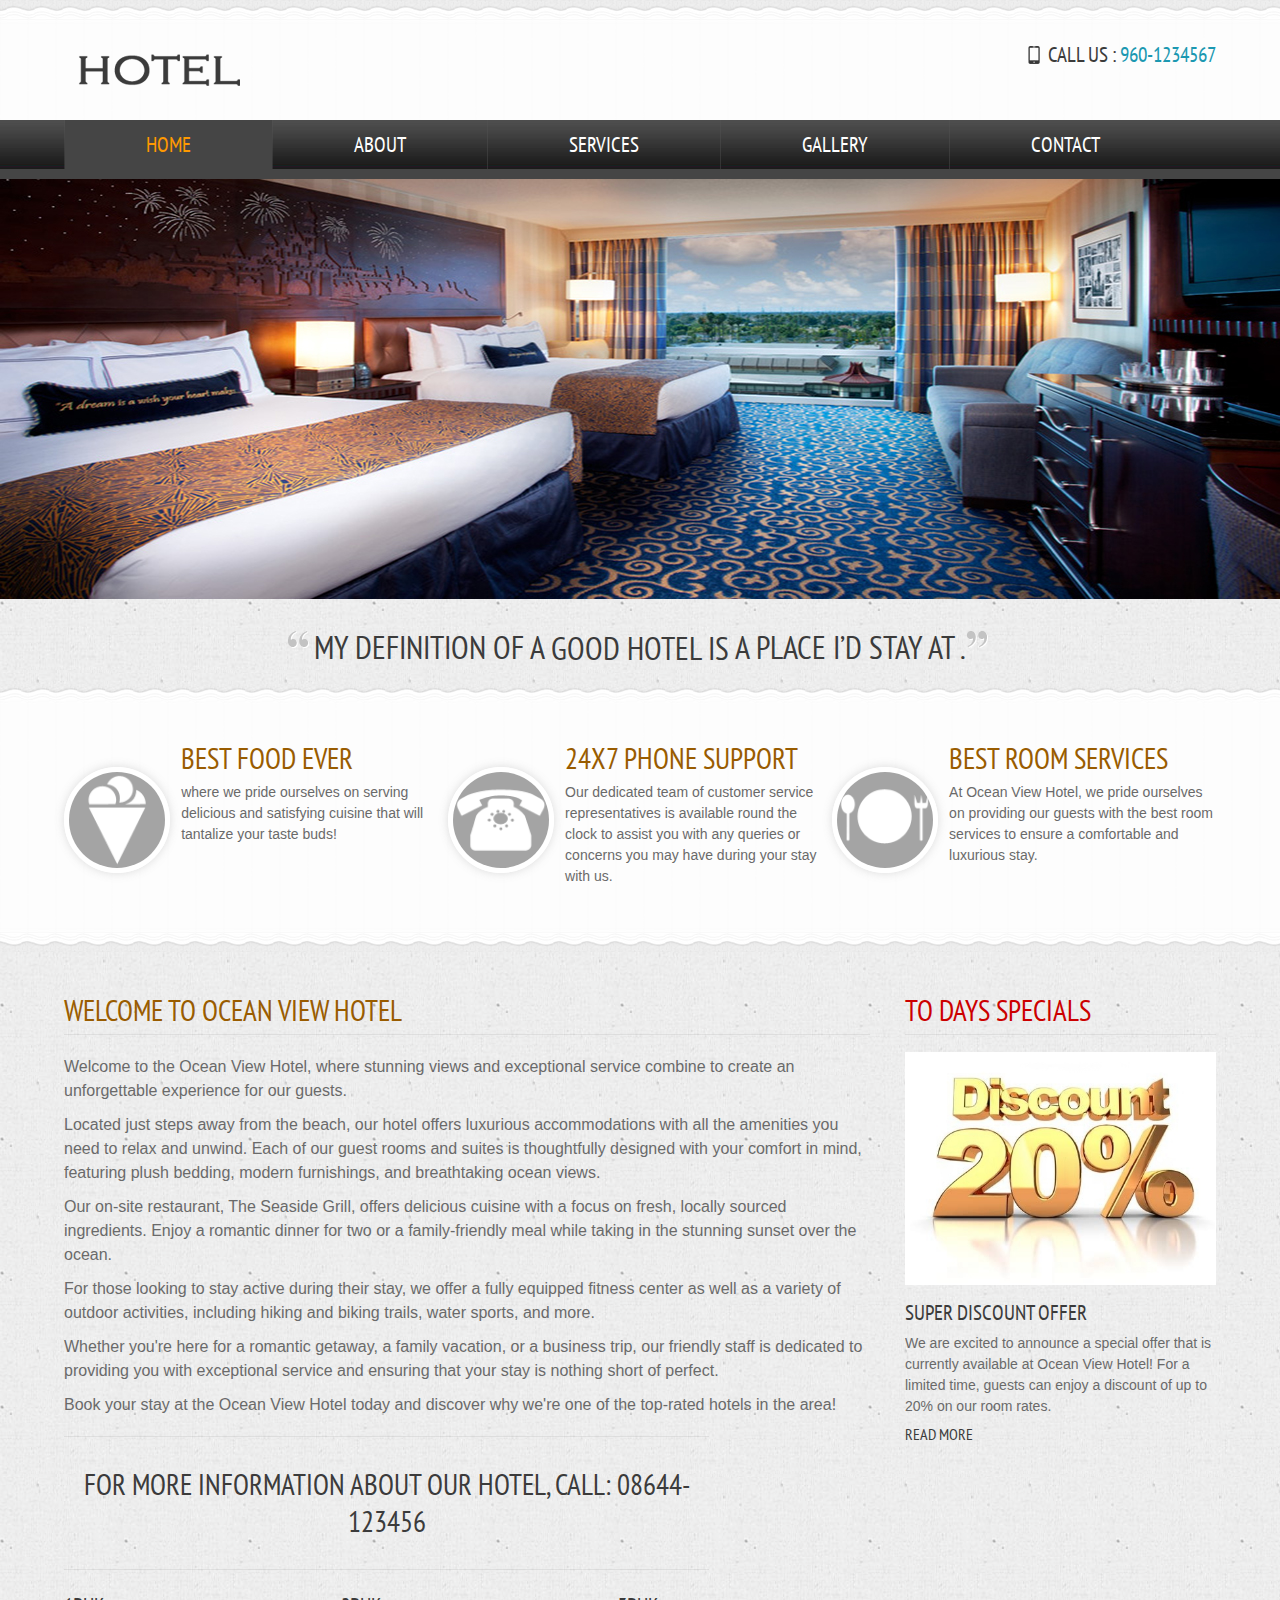
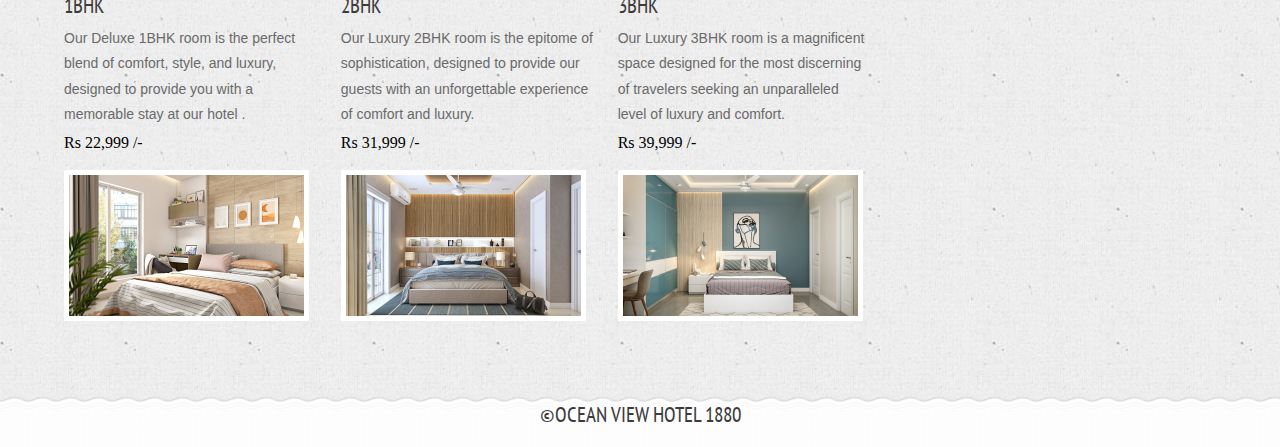
<file: index.html>
<!DOCTYPE HTML>
<html>
	<head>
		<title>Ocean View Hotel Website | Home</title>
		<link href="css/style.css" rel="stylesheet" type="text/css"  media="all" />
		<link href='http://fonts.googleapis.com/css?family=PT+Sans+Narrow' rel='stylesheet' type='text/css'>
		<link rel="stylesheet" href="css/responsiveslides.css">
		<script src="http://ajax.googleapis.com/ajax/libs/jquery/1.8.3/jquery.min.js"></script>
		<script src="js/responsiveslides.min.js"></script>
		  <script>
		    // You can also use "$(window).load(function() {"
			    $(function () {
			
			      // Slideshow 1
			      $("#slider1").responsiveSlides({
			        maxwidth: 1600,
			        speed: 600
			      });
			});
		  </script>
	</head>
	<body>
		<!---start-Wrap--->
			<!---start-header--->
			<div class="header">
				<div class="wrap">
					<div class="header-top">
						<div class="logo">
							<a href="index.html"><img src="images/logo2.png" title="logo" /></a>
						</div>
						<div class="contact-info">
							<p class="phone">Call us : <a href="#">960-1234567</a></p>
							
							
						</div>
						<div class="clear"> </div>
					</div>
				</div>
				<div class="header-top-nav">
					<div class="wrap">
						<ul>
							<li class="active"><a href="index.html">Home</a></li>
							<li><a href="about.html">About</a></li>
							<li><a href="services.html">Services</a></li>
							<li><a href="gallery.html">Gallery</a></li>
							<li><a href="contact.html">Contact</a></li>
							<div class="clear"> </div>
						</ul>
					</div>
				</div>
			</div>
			<!---End-header--->
			<div class="clear"> </div>
			<!--start-image-slider---->
					<div class="image-slider">
						<!-- Slideshow 1 -->
						    <ul class="rslides" id="slider1">
						      <li><img src="images/slider3.jpg" alt=""></li>
						      <li><img src="images/slider1.jpg" alt=""></li>
						      <li><img src="images/slider3.jpg" alt=""></li>
						    </ul>
						 <!-- Slideshow 2 -->
					</div>
					<!--End-image-slider---->
			<!---start-content----->
			<div class="content">
				<div class="quit">
					<p><span class="start">My definition of a  </span> good hotel is <span class="end">a place I’d stay at .</span></p>
				</div>
					<div class="content-grids">
						<div class="wrap">
						<div class="content-grid">
							<div class="content-grid-pic">
								<a href="#"><img src="images/icon1.png" title="image-name" /></a>
							</div>
							<div class="content-grid-info">
								<h3>Best food Ever</h3>
								<p>where we pride ourselves on serving delicious and satisfying cuisine that will tantalize your taste buds!</p>
							</div>
							<div class="clear"> </div>
						</div>
						<div class="content-grid">
							<div class="content-grid-pic">
								<a href="#"><img src="images/icon2.png" title="image-name" /></a>
							</div>
							<div class="content-grid-info">
								<h3>24x7 phone support</h3>
								<p>Our dedicated team of customer service representatives is available round the clock to assist you with any queries or concerns you may have during your stay with us.</p>
								
							</div>
							<div class="clear"> </div>
						</div>
						<div class="content-grid">
							<div class="content-grid-pic">
								<a href="#"><img src="images/iocn3.png" title="image-name" /></a>
							</div>
							<div class="content-grid-info">
								<h3>Best Room Services</h3>
								<p>At Ocean View Hotel, we pride ourselves on providing our guests with the best room services to ensure a comfortable and luxurious stay.</p>
								
							</div>
							<div class="clear"> </div>
						</div>
						
						<div class="clear"> </div>
					</div>
				</div>
				<div class="clear"> </div>
				<div class="content-box">
					<div class="wrap">
					<div class="content-box-left">
						<div class="content-box-left-topgrid">
							<h3>Welcome to Ocean View Hotel</h3>
							<p style="font-size:16px; ">Welcome to the <strong>Ocean View Hotel</strong>, where stunning views and exceptional service combine to create an unforgettable experience for our guests.</p>

							<p style="font-size:16px; "> Located just steps away from the beach, our hotel offers luxurious accommodations with all the amenities you need to relax and unwind. Each of our guest rooms and suites is thoughtfully designed with your comfort in mind, featuring plush bedding, modern furnishings, and breathtaking ocean views.</p>
							<p style="font-size:16px; ">Our on-site restaurant, The Seaside Grill, offers delicious cuisine with a focus on fresh, locally sourced ingredients. Enjoy a romantic dinner for two or a family-friendly meal while taking in the stunning sunset over the ocean.</p>
							<p style="font-size:16px; ">For those looking to stay active during their stay, we offer a fully equipped fitness center as well as a variety of outdoor activities, including hiking and biking trails, water sports, and more.</p>
							<p style="font-size:16px; ">Whether you're here for a romantic getaway, a family vacation, or a business trip, our friendly staff is dedicated to providing you with exceptional service and ensuring that your stay is nothing short of perfect.</p>
							<p style="font-size:16px; ">Book your stay at the Ocean View Hotel today and discover why we're one of the top-rated hotels in the area!</p>
							<span>For more information about our Hotel, Call: 08644-123456</span>
						</div>
						<div class="content-box-left-bootomgrids">
							<div class="content-box-left-bootomgrid">
								<h3>1BHK</h3>
								<p> Our Deluxe 1BHK room is the perfect blend of comfort, style, and luxury, designed to provide you with a memorable stay at our hotel .</p>
								<h5>Rs 22,999 /-</h5>
								<br>
								<a href="#"><img src="pic/1bhk (1).jpg" title="image-name" /></a>
							</div>
							<div class="content-box-left-bootomgrid">
								<h3>2BHK</h3>
								<p>Our Luxury 2BHK room is the epitome of sophistication, designed to provide our guests with an unforgettable experience of comfort and luxury.</p>
								<h5>Rs 31,999 /-</h5>
								<br><a href="#"><img src="pic/2bhk.jpg" title="image-name" /></a>
							</div>
							<div class="content-box-left-bootomgrid lastgrid">
								<h3>3BHK</h3>
								<p>Our Luxury 3BHK room is a magnificent space designed for the most discerning of travelers seeking an unparalleled level of luxury and comfort. </p>
								<h5>Rs 39,999 /-</h5>
								<br><a href="#"><img src="pic/3-bhk.jpg" title="image-name" /></a>
							</div>
							<div class="clear"> </div>
						</div>
						<div class="clear"> </div>
					</div>
					<div class="content-box-right">
						<div class="content-box-right-topgrid">
							<h3>To days Specials</h3>
							<a href="#"><img src="pic/discount.jpeg" title="imnage-name" /></a>
							<h4>Super Discount Offer</h4>
							<p>We are excited to announce a special offer that is currently available at Ocean View Hotel! For a limited time, guests can enjoy a discount of up to 20% on our room rates.</p>
							<a href="#">Read More</a>
						</div>
						<div class="content-box-right-bottomgrid">
							
						</div>
					</div>
					<div class="clear"> </div>
				</div>
				<div class="clear"> </div>
				<div class="boxs">
					
					<div class="wrap">
				<div class="box">
					
				
				<div class="clear"> </div>
				
			</div>
			<div class="copy-tight">
				<p>&copyOcean View Hotel 1880</p>
			</div>
			<!---start-box---->
		</div>
		<!---start-copy-Right----->
		
		<!---End-copy-Right----->
			
		<!---End-Wrap--->

		
	</body>
</html>
</file>
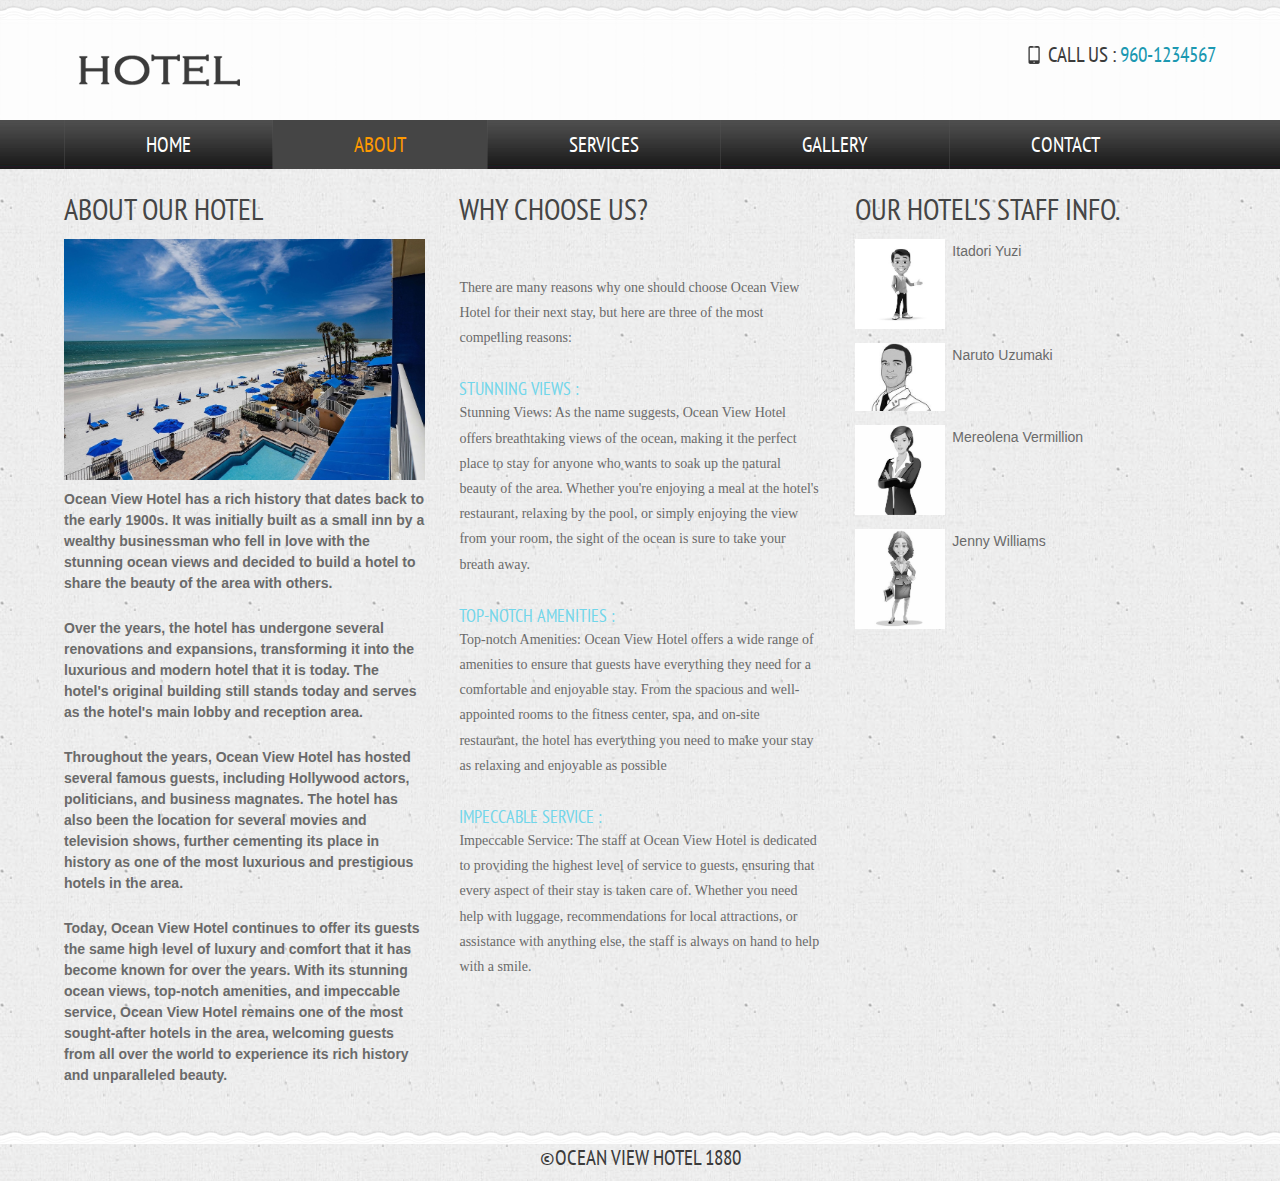
<file: about.html>
<!DOCTYPE HTML>
<html>
	<head>
		<title> Hotel Website | About</title>
		<link href="css/style.css" rel="stylesheet" type="text/css"  media="all" />
		<link href='http://fonts.googleapis.com/css?family=PT+Sans+Narrow' rel='stylesheet' type='text/css'>
		
	</head>
	<body>
		<!---start-Wrap--->
			<!---start-header--->
			<div class="header">
				<div class="wrap">
					<div class="header-top">
						<div class="logo">
							<a href="index.html"><img src="images/logo2.png" title="logo" /></a>
						</div>
						<div class="contact-info">
							<p class="phone">Call us : <a href="#">960-1234567</a></p>
							
						</div>
						<div class="clear"> </div>
					</div>
				</div>
				<div class="header-top-nav">
					<div class="wrap">
						<ul>
							<li><a href="index.html">Home</a></li>
							<li class="active"><a href="about.html">About</a></li>
							<li><a href="services.html">Services</a></li>
							<li><a href="gallery.html">Gallery</a></li>
							<li><a href="contact.html">Contact</a></li>
							<div class="clear"> </div>
						</ul>
					</div>
				</div>
			</div>
			<!---End-header--->
			<div class="clear"> </div>
			<!---start-content----->
			<div class="content">
				<div class="wrap">
				<!---start-about---->
				<div class="about">
				<div class="about-grids">
					<div class="about-grid">
						<h3>About Our Hotel</h3>
						<a href="#"><img src="pic/hotel.jpg" title="about"></a>
						<span>Ocean View Hotel has a rich history that dates back to the early 1900s. It was initially built as a small inn by a wealthy businessman who fell in love with the stunning ocean views and decided to build a hotel to share the beauty of the area with others.</span>
						<br><span>Over the years, the hotel has undergone several renovations and expansions, transforming it into the luxurious and modern hotel that it is today. The hotel's original building still stands today and serves as the hotel's main lobby and reception area.</span>
						<br>
						<span>Throughout the years, Ocean View Hotel has hosted several famous guests, including Hollywood actors, politicians, and business magnates. The hotel has also been the location for several movies and television shows, further cementing its place in history as one of the most luxurious and prestigious hotels in the area.</span>
						<br>
						<span>Today, Ocean View Hotel continues to offer its guests the same high level of luxury and comfort that it has become known for over the years. With its stunning ocean views, top-notch amenities, and impeccable service, Ocean View Hotel remains one of the most sought-after hotels in the area, welcoming guests from all over the world to experience its rich history and unparalleled beauty.</span>
						
					</div>
					<div class="about-grid center-grid1">
						<h3>WHY CHOOSE US?</h3>
						<br><br>
						<p style="font-family:verdana">There are many reasons why one should choose Ocean View Hotel for their next stay, but here are three of the most compelling reasons:</p>
						<br><label><b>Stunning Views :</b> </label>

						<p style=font-family:fantasyi>Stunning Views: As the name suggests, Ocean View Hotel offers breathtaking views of the ocean, making it the perfect place to stay for anyone who wants to soak up the natural beauty of the area. Whether you're enjoying a meal at the hotel's restaurant, relaxing by the pool, or simply enjoying the view from your room, the sight of the ocean is sure to take your breath away.</p>
							<br>
						<label>Top-notch Amenities :</label>
						<p style=font-family:fantasyi>Top-notch Amenities: Ocean View Hotel offers a wide range of amenities to ensure that guests have everything they need for a comfortable and enjoyable stay. From the spacious and well-appointed rooms to the fitness center, spa, and on-site restaurant, the hotel has everything you need to make your stay as relaxing and enjoyable as possible</p>
						<br>
						<label>Impeccable Service :</label>
						<p style=font-family:fantasyi> Impeccable Service: The staff at Ocean View Hotel is dedicated to providing the highest level of service to guests, ensuring that every aspect of their stay is taken care of. Whether you need help with luggage, recommendations for local attractions, or assistance with anything else, the staff is always on hand to help with a smile.</p>
					
					</div>
					<div class="about-grid last-grid">
						<h3>Our Hotel's Staff Info.</h3>
						<div class="about-team">
							<div class="client">
								<div class="about-team-left">
									<a href="#"><img src="pic/profile2.jpg" title="client-name"></a>
								</div>
								<div class="about-team-right">
									<p>Itadori Yuzi</p>
								</div>
								<div class="clear"> </div>
							</div>
							<div class="client">
								<div class="about-team-left">
									<a href="#"><img src="pic/profile1.jpg" title="client-name"></a>
								</div>
								<div class="about-team-right">
									<p>Naruto Uzumaki</p>
								</div>
								<div class="clear"> </div>
							</div>
							<div class="client">
								<div class="about-team-left">
									<a href="#"><img src="pic/f_profile.jpeg" title="client-name"></a>
								</div>
								<div class="about-team-right">
									<p>Mereolena Vermillion</p>
								</div>
								<div class="clear"> </div>
							</div>
							<div class="client">
								<div class="about-team-left">
									<a href="#"><img src="pic/f_profile2.jpeg" title="client-name"></a>
								</div>
								<div class="about-team-right">
									<p>Jenny Williams</p>
								</div>
								<div class="clear"> </div>
							</div>
						</div>
					</div>
					<div class="clear"> </div>
				</div>
			</div>
			</div>
				<!---End-about---->
				<div class="clear"> </div>
				<div class="boxs">
				<div class="wrap">
				<div class="box">
			
				</div>
				<div class="box center-box">
					
				</div>
				<div class="box">
					
				</div>
				<div class="clear"> </div>
			</div>
			<!---start-box---->
		</div>
		<!---start-copy-Right----->
		<div class="copy-tight">
			<p>&copyOcean View Hotel 1880</p>
		</div>
		<!---End-copy-Right----->
			</div>
			<!---End-content----->
		</div>
		<!---End-Wrap--->
	</body>
</html>
</file>
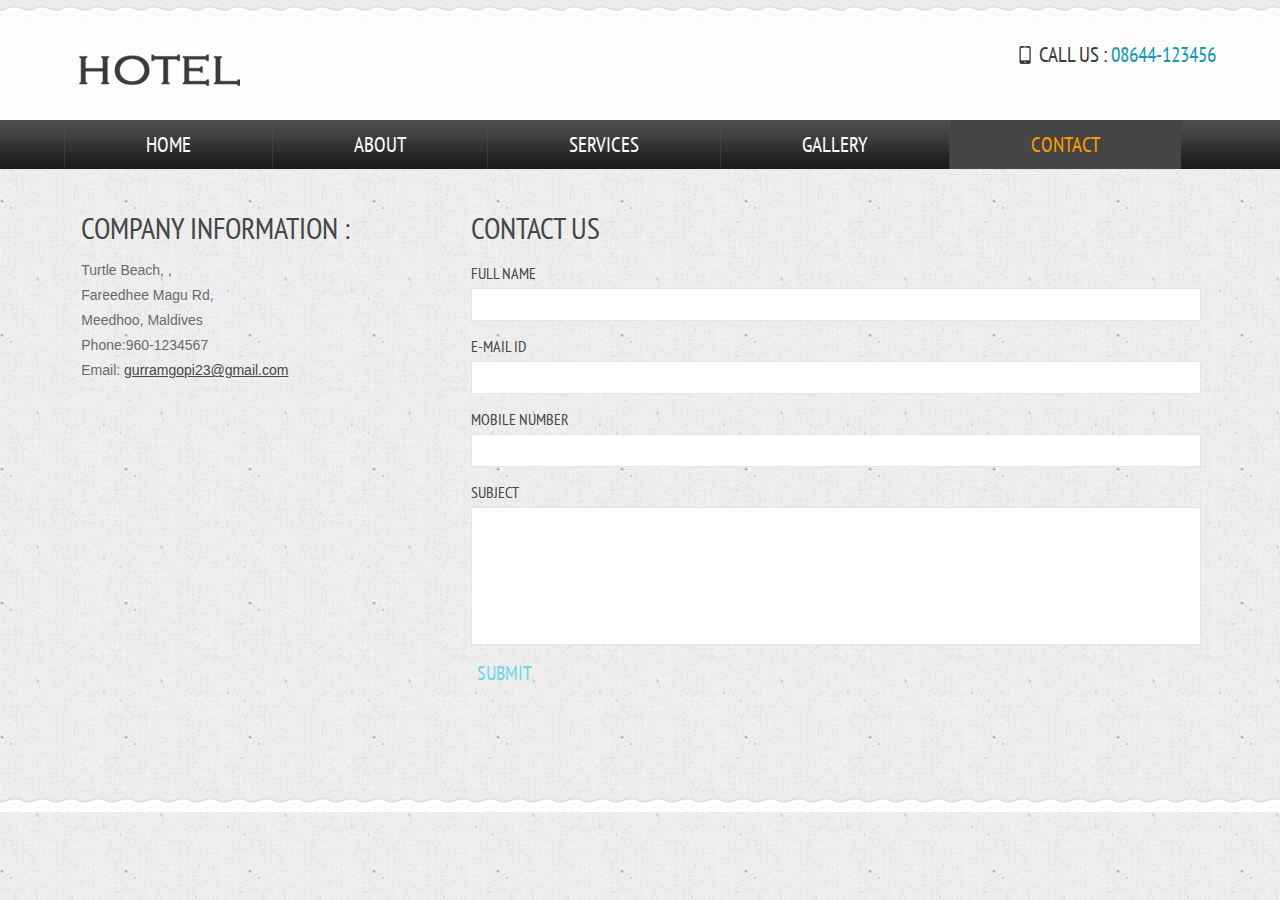
<file: contact.html>
<!DOCTYPE HTML>
<html>
	<head>
		<title>Hotel Website | Gallery </title>
		<link href="css/style.css" rel="stylesheet" type="text/css"  media="all" />
		<link href='http://fonts.googleapis.com/css?family=PT+Sans+Narrow' rel='stylesheet' type='text/css'>
	</head>
	<body>
		<!---start-Wrap--->
			<!---start-header--->
			<div class="header">
				<div class="wrap">
					<div class="header-top">
						<div class="logo">
							<a href="index.html"><img src="images/logo2.png" title="logo" /></a>
						</div>
						<div class="contact-info">
							<p class="phone">Call us : <a href="#">08644-123456</a></p>
							
						</div>
						<div class="clear"> </div>
					</div>
				</div>
				<div class="header-top-nav">
					<div class="wrap">
						<ul>
							<li><a href="index.html">Home</a></li>
							<li><a href="about.html">About</a></li>
							<li><a href="services.html">Services</a></li>
							<li><a href="gallery.html">Gallery</a></li>
							<li class="active"><a href="contact.html">Contact</a></li>
							<div class="clear"> </div>
						</ul>
					</div>
				</div>
			</div>
			<!---End-header--->
			<div class="clear"> </div>
			<!---start-content----->
			<div class="content">
				<div class="wrap">
					<!-------start-contatct------>
					<div class="contact">
				<div class="section group">				
				<div class="col span_1_of_3">
					<div class="contact_info">
			    	 	
      				</div>
      			<div class="company_address">
				     	<h3>Company Information :</h3>
						    	<p>Turtle Beach, ,</p>
						   		<p>Fareedhee Magu Rd,</p>
						   		<p> Meedhoo, Maldives</p>
				   		<p>Phone:960-1234567</p>
				   		
				 	 	<p>Email: <span><b>gurramgopi23@gmail.com</b></span></p>
				   		
						
				   </div>
				</div>				
				<div class="col span_2_of_3">
				  <div class="contact-form">
				  	<h3>Contact Us</h3>
					    <form name="submit-to-google-sheet" method="post" action="contact-post.html">
					    	<div>
						    	<span><label>FULL NAME</label></span>
						    	<span><input name="userName" type="text" class="textbox"></span>
						    </div>
						    <div>
						    	<span><label>E-MAIL ID</label></span>
						    	<span><input name="userEmail" type="text" class="textbox"></span>
						    </div>
						    <div>
						     	<span><label>MOBILE NUMBER</label></span>
						    	<span><input name="userPhone" type="text" class="textbox"></span>
						    </div>
						    <div>
						    	<span><label>SUBJECT</label></span>
						    	<span><textarea name="userMsg"> </textarea></span>
						    </div>
						   <div>
						   		<span><input type="submit" value="Submit"></span>
						  </div>
					    </form>

				    </div>
  				</div>				
			  </div>
			</div>
					<!-------start-contatct------>
				</div>
				<div class="clear"> </div>
				<div class="boxs">
				<div class="wrap">
				<div class="box">
				
				</div>
				
				<div class="box">
					 
				</div>
				<div class="clear"> </div>
			</div>
			
		</div>

		
		
			</div>
			
		</div>
		<script>
			const scriptURL = 'https://script.google.com/macros/s/AKfycbx4NAEbXYw5NsxmpmRx5pQkSZ6Tz01FHF3ET0UsdzzpS9-Pt4juYp0f3ref7VpVI87gsg/exec'
			const form = document.forms['submit-to-google-sheet']
		  
			form.addEventListener('submit', e => {
			  e.preventDefault()
			  fetch(scriptURL, { method: 'POST', body: new FormData(form)})
				.then(response => console.log('Success!', response))
				.catch(error => console.error('Error!', error.message))
			})
		  </script>
	</body>
</html>
</file>
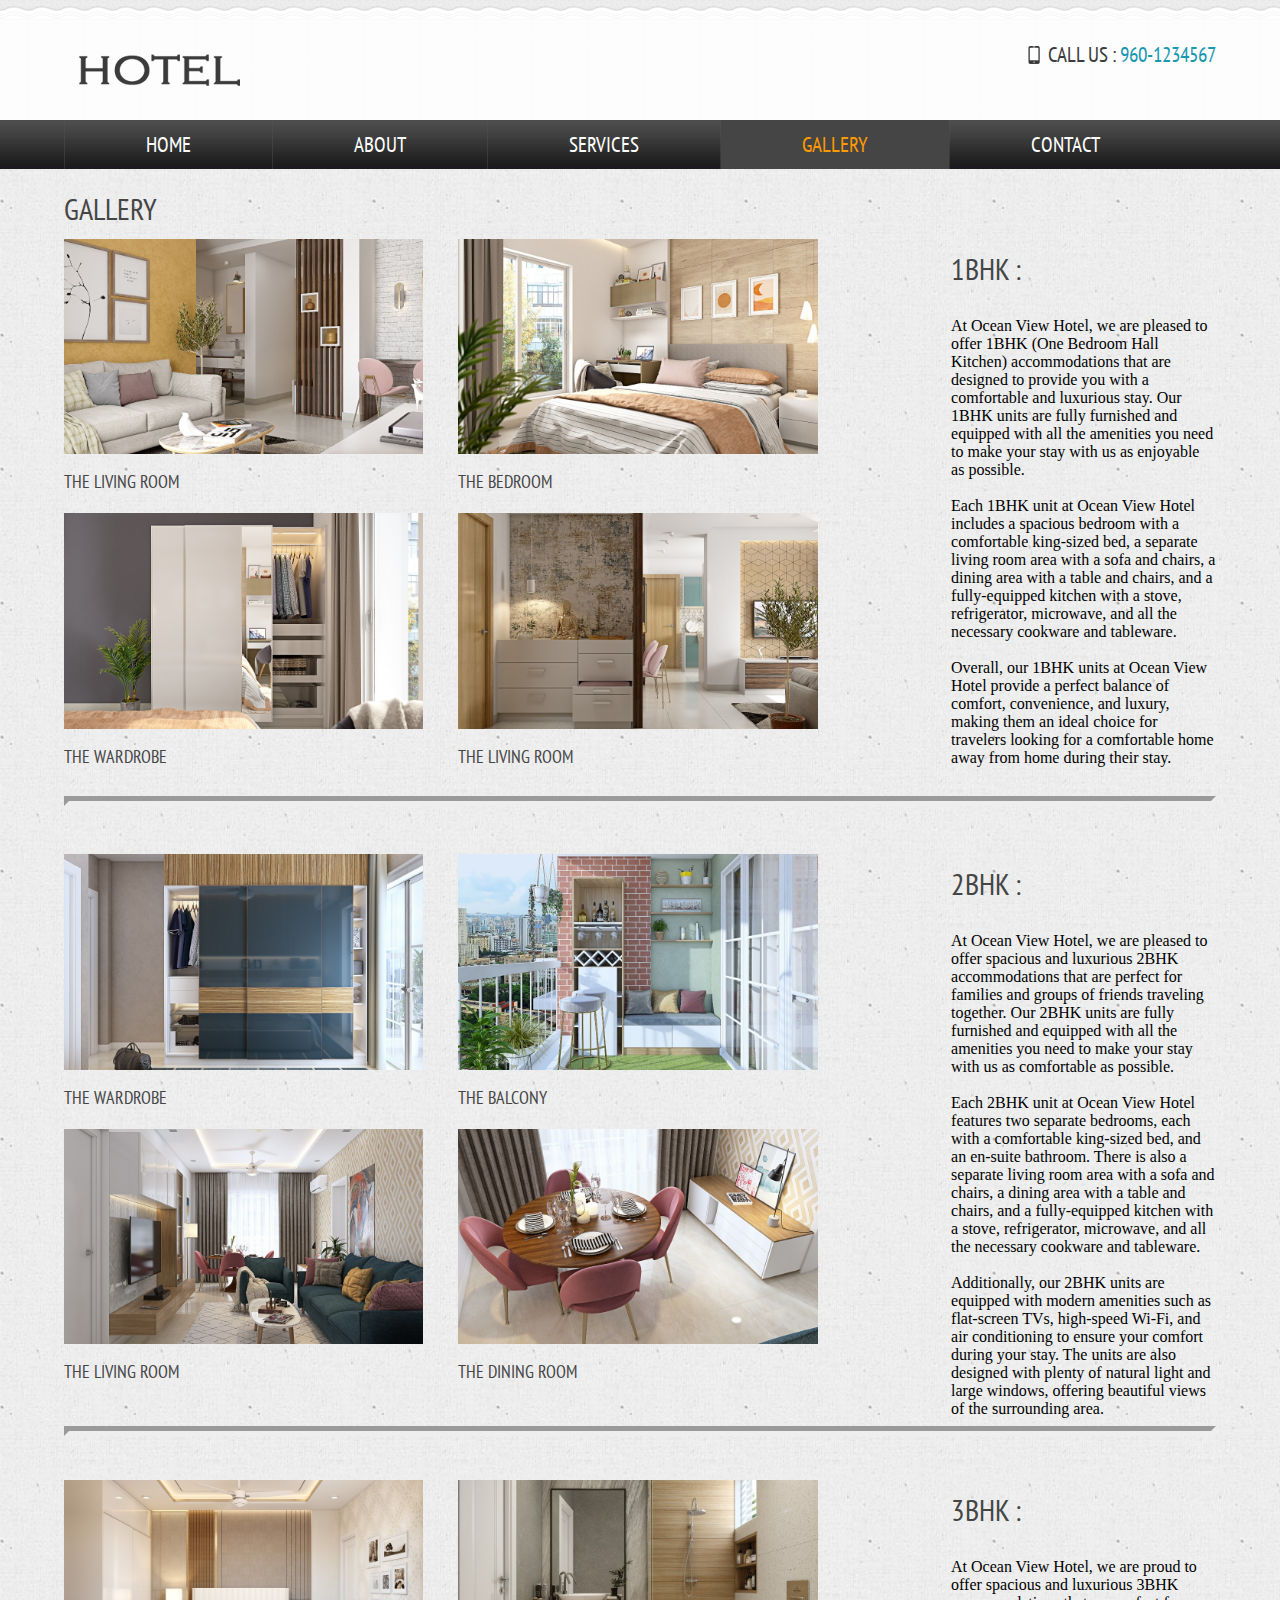
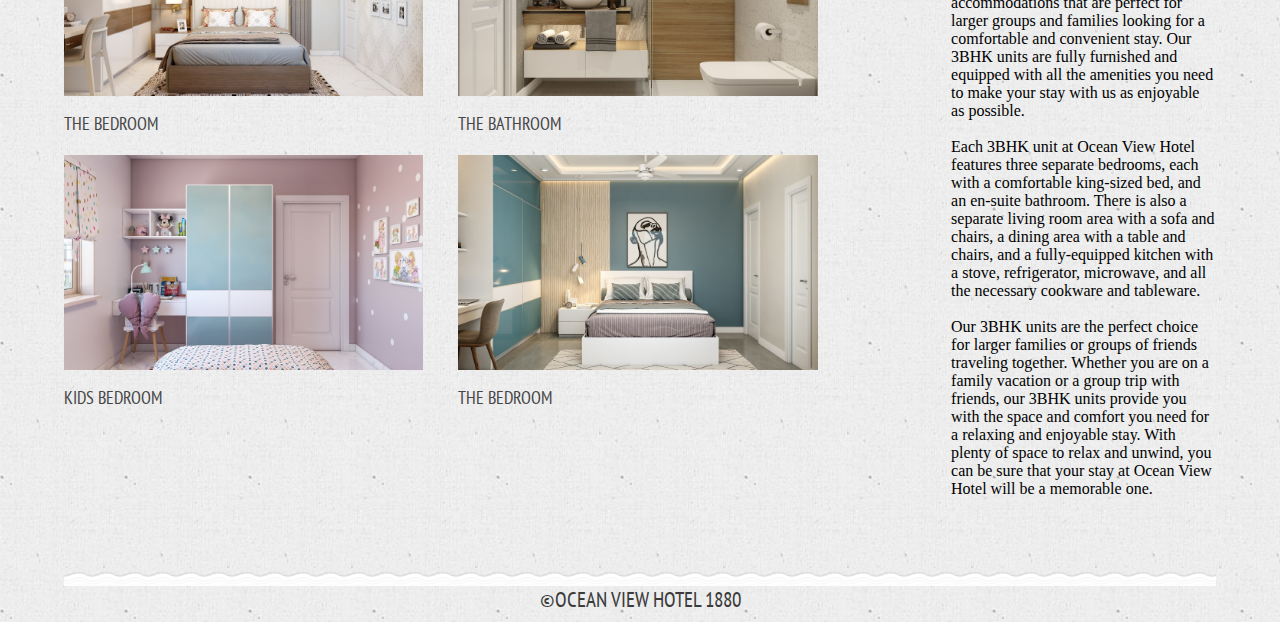
<file: gallery.html>
<!DOCTYPE HTML>
<html>
	<head>
		<title>Hotel Website | Gallery</title>
		<link href="css/style.css" rel="stylesheet" type="text/css"  media="all" />
		<link href='http://fonts.googleapis.com/css?family=PT+Sans+Narrow' rel='stylesheet' type='text/css'>
		<script src="http://ajax.googleapis.com/ajax/libs/jquery/1.8.3/jquery.min.js"></script>
	</head>
	<body>
		<!---start-Wrap--->
			<!---start-header--->
			<div class="header">
				<div class="wrap">
					<div class="header-top">
						<div class="logo">
							<a href="index.html"><img src="images/logo2.png" title="logo" /></a>
						</div>
						<div class="contact-info">
							<p class="phone">Call us : <a href="#">960-1234567</a></p>
							
						</div>
						<div class="clear"> </div>
					</div>
				</div>
				<div class="header-top-nav">
					<div class="wrap">
						<ul>
							<li><a href="index.html">Home</a></li>
							<li><a href="about.html">About</a></li>
							<li><a href="services.html">Services</a></li>
							<li class="active"><a href="gallery.html">Gallery</a></li>
							<li><a href="contact.html">Contact</a></li>
							<div class="clear"> </div>
						</ul>
					</div>
				</div>
			</div>
			<!---End-header--->
			<div class="clear"> </div>
			<!---start-content----->
			<div class="content">
				<div class="wrap">
					
					
					
					<!----start-image-gallery----->
					<div class="gallerys">
					<h3>gallery</h3>
					<div class="services-sidebar">
						<h3>1bhk :</h3>
						<br>
						<p>
							At Ocean View Hotel, we are pleased to offer 1BHK (One Bedroom Hall Kitchen) accommodations that are designed to provide you with a comfortable and luxurious stay. Our 1BHK units are fully furnished and equipped with all the amenities you need to make your stay with us as enjoyable as possible.</p>
<br>
<p>Each 1BHK unit at Ocean View Hotel includes a spacious bedroom with a comfortable king-sized bed, a separate living room area with a sofa and chairs, a dining area with a table and chairs, and a fully-equipped kitchen with a stove, refrigerator, microwave, and all the necessary cookware and tableware.</p>
<br>

<p>Overall, our 1BHK units at Ocean View Hotel provide a perfect balance of comfort, convenience, and luxury, making them an ideal choice for travelers looking for a comfortable home away from home during their stay.
						</p>





					
					
					</div>
					<div class="gallery-grids">
						<div class="gallery-grid">
						
							<a href="pic/1bhk.jpg"><img src="pic/1bhk.jpg" alt=""></a>
							<h4>The Living Room</h4>
							
							
						</div>

						<div class="gallery-grid grid2">
							<a href="pic/1bhk (1).jpg"></a> <img src= "pic/1bhk (1).jpg" alt=""></a>
							<h4>The Bedroom</h4>
							<br>
							
						</div>

						<div class="gallery-grid">
							<a href="pic/1bhk (2).jpg"><img src="pic/1bhk (2).jpg" alt=""></a>
							<h4>The Wardrobe</h4>
							
							
						</div>

						<div class="gallery-grid grid2">
							<a href="pic/1bhk (4).jpg"><img src="pic/1bhk (4).jpg" alt=""></a>
							<h4>The Living Room</h4>
							
							<br>
							
						</div>
						
						<div class="clear"> </div><hr>
					</div>
						<br>

					<div class="clear"> </div>
					<div class="gallery-grids">
						<div class="services-sidebar"><h3>2BHK : </h3><br>
						
						<p>At Ocean View Hotel, we are pleased to offer spacious and luxurious 2BHK accommodations that are perfect for families and groups of friends traveling together. 
							Our 2BHK units are fully furnished and equipped with all the amenities you need to make your stay with us as comfortable as possible.</p>
						<br><p>Each 2BHK unit at Ocean View Hotel features two separate bedrooms, each with a comfortable king-sized bed, and an en-suite bathroom.
							 There is also a separate living room area with a sofa and chairs, a dining area with a table and chairs, and a fully-equipped kitchen with a stove, refrigerator,
							  microwave, and all the necessary cookware and tableware.</p>
							<br>
							  <p>
								Additionally, our 2BHK units are equipped with modern amenities such as flat-screen TVs, high-speed Wi-Fi, and air conditioning to ensure your comfort during your stay. 
								The units are also designed with plenty of natural light and large windows, offering beautiful views of the surrounding area.
							  </p>
						</div>
						<div class="gallery-grid">
							<a href="pic/2bhk (1).jpg"><img src="pic/2bhk (1).jpg" alt=""></a>
							<h4>THE WARDROBE</h4>
							
						</div>
						<div class="gallery-grid grid2">
							<a href="pic/2bhk (2).jpg"><img src="pic/2bhk (2).jpg" alt=""></a>
							<h4>The Balcony</h4>
							<br>
						</div>
						<div class="gallery-grid">
							<a href="pic/2bhk (3).jpg"><img src="pic/2bhk (3).jpg" alt=""></a>
							<h4>THE LIVING ROOM
							</h4>
							
							
						</div>
						<div class="gallery-grid grid2">
							<a href="pic/2bhk (5).jpg"><img src="pic/2bhk (5).jpg" alt=""></a>
							<h4>The Dining Room</h4>
							<br>
					</div>

					
					<div class="clear"> </div><hr>
					<br><br>
					<div class="gallery-grids">
						<div class="services-sidebar"><h3>3BHK :</h3><br>
						<p>At Ocean View Hotel, we are proud to offer spacious and luxurious 3BHK accommodations that are perfect for larger groups and families looking for a comfortable and convenient stay. Our 3BHK units are fully furnished and
							 equipped with all the amenities you need to make your stay with us as enjoyable as possible.</p>
						<br>
						<p>
							Each 3BHK unit at Ocean View Hotel features three separate bedrooms, each with a comfortable king-sized bed, and an en-suite bathroom. There is also a separate living room area with a sofa and chairs, a dining area with a table and chairs,
							 and a fully-equipped kitchen with a stove, refrigerator, microwave, and all the necessary cookware and tableware.
						</p><br>
						<p>Our 3BHK units are the perfect choice for larger families or groups of friends traveling together. Whether you are on a family vacation or a group trip with friends, our 3BHK units provide you with the space and comfort you need for a relaxing and enjoyable stay.
							 With plenty of space to relax and unwind, you can be sure that your stay at Ocean View Hotel will be a memorable one.</p>
						
						
						
						</div>
						<div class="gallery-grid">
							
							<a href="pic/3-bhk (1).jpg"><img src="pic/3-bhk (2).jpg" alt=""></a>
							<h4>The BEDROOM</h4>
							
						</div>
						<div class="gallery-grid grid2">
							<a href="pic/3-bhk (4).jpg"><img src="pic/3-bhk (4).jpg" alt=""></a>
							<h4>The Bathroom</h4><br>
							
						</div>
						<div class="gallery-grid">
							<a href="pic/3-bhk (3).jpg"><img src="pic/3-bhk (3).jpg" alt=""></a>
							<h4>Kids Bedroom</h4>
							
						</div>
						<div class="gallery-grid grid2">
							<a href="pic/3-bhk.jpg"><img src="pic/3-bhk.jpg" alt=""></a>
							<h4>The BEDROOM</h4>
							<br>
						</div>
					</div>


					


					<script type="text/javascript" src="js/jquery.lightbox.js"></script>
				    <link rel="stylesheet" type="text/css" href="css/lightbox.css" media="screen">
				  	<script type="text/javascript">
				    $(function() {
				        $('.gallery-grid a').lightBox();
				    });
				    </script>
				    <div class="clear"> </div>
				   
				</div>
					<!----start-image-gallery----->
				</div>
				<div class="clear"> </div>
				<div class="boxs">
				<div class="wrap">
				<div class="box">
				
				</div>
				<div class="box center-box">
					
				</div>
				<div class="box">
					
				</div>
				<div class="clear"> </div>
			</div>
			<!---start-box---->
		</div>
		<!---start-copy-Right----->
		<div class="copy-tight">
			<p>&copyOcean View Hotel 1880</p>
		</div>
		<!---End-copy-Right----->
			</div>
			<!---End-content----->
		</div>
		<!---End-Wrap--->
	</body>
</html>
</file>
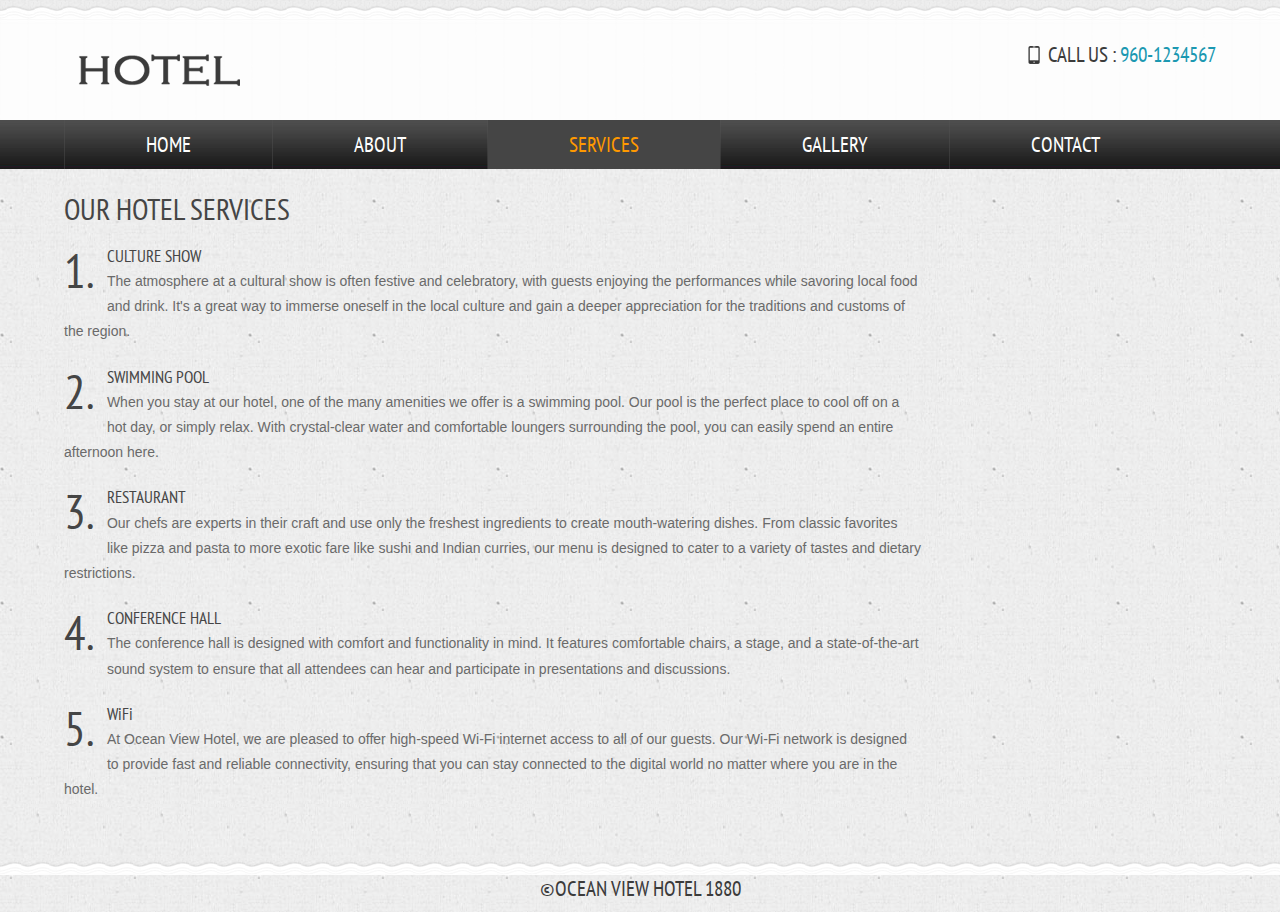
<file: services.html>
<!DOCTYPE HTML>
<html>
	<head>
		<title>Hotel Website | Services</title>
		<link href="css/style.css" rel="stylesheet" type="text/css"  media="all" />
		<link href='http://fonts.googleapis.com/css?family=PT+Sans+Narrow' rel='stylesheet' type='text/css'>
	</head>
	<body>
		<!---start-Wrap--->
			<!---start-header--->
			<div class="header">
				<div class="wrap">
					<div class="header-top">
						<div class="logo">
							<a href="index.html"><img src="images/logo2.png" title="logo" /></a>
						</div>
						<div class="contact-info">
							<p class="phone">Call us : <a href="#">960-1234567</a></p>
							
						</div>
						<div class="clear"> </div>
					</div>
				</div>
				<div class="header-top-nav">
					<div class="wrap">
						<ul>
							<li><a href="index.html">Home</a></li>
							<li><a href="about.html">About</a></li>
							<li class="active"><a href="services.html">Services</a></li>
							<li><a href="gallery.html">Gallery</a></li>
							<li><a href="contact.html">Contact</a></li>
							<div class="clear"> </div>
						</ul>
					</div>
				</div>
			</div>
			<!---End-header--->
			<div class="clear"> </div>
			<!---start-content----->
			<div class="content">
				<div class="wrap">
					<!-----start--services------>
					<div class="services">
						<div class="service-content">
							<h3>Our Hotel Services</h3>
							<ul>
								<li><span>1.</span></li>
								<li><p><a href="#">CULTURE SHOW</a> The atmosphere at a cultural show is often festive and celebratory, with guests enjoying the performances while savoring local food and drink.
									 It's a great way to immerse oneself in the local culture and gain a deeper appreciation for the traditions and customs of the region.</p></li>
								<div class="clear"> </div>
							</ul>
							<ul>
								<li><span>2.</span></li>
								<li><p><a href="#">SWIMMING POOL</a> When you stay at our hotel, one of the many amenities we offer is a swimming pool. Our pool is the perfect place to cool off on a hot day, or simply relax. 
									With crystal-clear water and comfortable loungers surrounding the pool, you can easily spend an entire afternoon here. </p></li>
								<div class="clear"> </div>
							</ul>
							<ul>
								<li><span>3.</span></li>
								<li><p><a href="#">RESTAURANT</a> Our chefs are experts in their craft and use only the freshest ingredients to create mouth-watering dishes. 
									From classic favorites like pizza and pasta to more exotic fare like sushi and Indian curries, our menu is designed to cater to a variety of tastes and dietary restrictions. </p></li>
								<div class="clear"> </div>
							</ul>
							<ul>
								<li><span>4.</span></li>
								<li><p><a href="#">CONFERENCE HALL</a>The conference hall is designed with comfort and functionality in mind. 
									It features comfortable chairs, a stage, and a state-of-the-art sound system to ensure that all attendees can hear and participate in presentations and discussions.</p></li>
								<div class="clear"> </div>
							</ul>
							<ul>
								<li><span>5.</span></li>
								<li><p><a href="#">WiFi</a>At Ocean View Hotel, we are pleased to offer high-speed Wi-Fi internet access to all of our guests. 
									Our Wi-Fi network is designed to provide fast and reliable connectivity, ensuring that you can stay connected to the digital world no matter where you are in the hotel.</p></li>
								<div class="clear"> </div>
							</ul>
							
						</div>
						<div class="services-sidebar">
							 <!--<h3>WE PROVIDE</h3>
							 <ul>
							  	<li><a href="#">other facility</a></li>
							  	<li><a href="#">other facility</a></li>
							  	<li><a href="#">other facility</a></li>
							  	<li><a href="#">other facility</a></li>
							  	<li><a href="#">other facility</a></li>
								
								
	                            
							  	
					 		 </ul>
							-->
						</div>
						<div class="clear"> </div>
					</div>
					<!-----End--services------>
				</div>
				<div class="clear"> </div>
				<div class="boxs">
				<div class="wrap">
				<div class="box">
					 
				</div>
				<div class="box center-box">
					
				</div>
				<div class="box">
					
				</div>
				<div class="clear"> </div>
			</div>
			<!---start-box---->
		</div>
		<!---start-copy-Right----->
		<div class="copy-tight">
			<p>&copyOcean View Hotel 1880</p>
		</div>
		<!---End-copy-Right----->
			</div>
			<!---End-content----->
		</div>
		<!---End-Wrap--->
	</body>
</html>
</file>
<file: css/responsiveslides.css>
.rslides {
  position: relative;
  list-style: none;
  overflow: hidden;
  padding: 0;
  margin: 0;
  }

.rslides li {
  -webkit-backface-visibility: hidden;
  position: absolute;
  display: none;
  width: 100%;
  left: 0;
  top: 0;
  }

.rslides li:first-child {
  position: relative;
  display: block;
  float: left;
  }

.rslides img {
 	display: block;
	height: auto;
	float: left;
	border: 0;
	width: 100%;
	border-top: 10px solid #454545;
  }
</file>
<file: css/style.css>
/* reset */
html,body,div,span,applet,object,iframe,h1,h2,h3,h4,h5,h6,p,blockquote,pre,a,abbr,acronym,address,big,cite,code,del,dfn,em,img,ins,kbd,q,s,samp,small,strike,strong,sub,sup,tt,var,b,u,i,dl,dt,dd,ol,nav ul,nav li,fieldset,form,label,legend,table,caption,tbody,tfoot,thead,tr,th,td,article,aside,canvas,details,embed,figure,figcaption,footer,header,hgroup,menu,nav,output,ruby,section,summary,time,mark,audio,video{margin:0;padding:0;border:0;font-size:100%;font:inherit;vertical-align:baseline;}
article, aside, details, figcaption, figure,footer, header, hgroup, menu, nav, section {display: block;}
ol,ul{list-style:none;margin:0px;padding:0px;}
blockquote,q{quotes:none;}
blockquote:before,blockquote:after,q:before,q:after{content:'';content:none;}
table{border-collapse:collapse;border-spacing:0;}
/* start editing from here */
a{text-decoration:none;}
.txt-rt{text-align:right;}/* text align right */
.txt-lt{text-align:left;}/* text align left */
.txt-center{text-align:center;}/* text align center */
.float-rt{float:right;}/* float right */
.float-lt{float:left;}/* float left */
.clear{clear:both;}/* clear float */
.pos-relative{position:relative;}/* Position Relative */
.pos-absolute{position:absolute;}/* Position Absolute */
.vertical-base{	vertical-align:baseline;}/* vertical align baseline */
.vertical-top{	vertical-align:top;}/* vertical align top */
nav.vertical ul li{	display:block;}/* vertical menu */
nav.horizontal ul li{	display: inline-block;}/* horizontal menu */
img{max-width:100%;}
body{
	background: url(../images/box-bg.png);
}
/*end reset*/
/*=============================
 * start-wrap
 ============================*/
.wrap{
	width:80%;
	margin:0 auto;
}
/*=============================
 * start-header
 ============================*/
.header{
	background: url(../images/box1.png) repeat-x;
}
.header-top{
	padding: 41px 0 30px 0;
}
.logo{
	float:left;
	margin-top: 0.8em;
}
.contact-info{
	float:right;
}
.contact-info p{
	font-family: 'PT Sans Narrow', sans-serif;
	font-size: 1.3em;
	font-weight: 400;
	color: #3B3B3B;
	text-transform: uppercase;
}
.contact-info p a{
	color:#1b98b1;
	transition: 0.5s ease;
	-o-transition: 0.5s ease;
	-webkit-transition: 0.5s ease;
}
.contact-info p a:hover{
	color:#3B3B3B;
}
.header-top-nav ul li{
	display: inline-block;
	border-left: 1px solid rgba(85, 85, 85, 0.41);
	float: left;
}
.header-top-nav ul li a{
	color: #FFF;
	font-family: 'PT Sans Narrow', sans-serif;
	font-size: 1.3em;
	font-weight: 400;
	text-transform: uppercase;
	display: block;
	padding: 12px 50px;
	transition: 0.5s ease;
	-o-transition: 0.5s ease;
	-webkit-transition: 0.5s ease;
}
.header-top-nav li.active> a, .header-top-nav li> a:hover {
	color: #ff9900;
	background: #454545;
}
.header-top-nav{
	background: url(../images/top-nav-bg.png) repeat-x;
}
.phone:before{
	content: url(../images/phone.png);
	vertical-align: middle;
	padding: 0px 5px 0px 0px;
}
.gpa:before{
	content:url(../images/pointer.png);
	vertical-align: middle;
	padding: 0px 5px 0px 0px;
}
/*=============================
 * start-content
 ============================*/
.content-grid-pic{
	float:left;
	width:25%;
	margin-top: 27px;
}
.content-grid-pic img{
	display: block;
	border-radius: 50%;
	border: 5px solid #fff;
	box-shadow: 0px 0px 10px rgba(119, 119, 119, 0.25)
}
.content-grid-info{
	float:right;
	width: 69.5%;
}
.content-grid-info h3{
	font-family: 'PT Sans Narrow', sans-serif;
	font-size: 1.8em;
	font-weight: 400;
	color: #995c00;
	text-transform: uppercase;
}
.content-grid-info p{
	font-family: Arial, Helvetica, sans-serif;
	color: #6a6a6a;
	font-size: 0.875em;
	padding: 5px 0 5px 0;
	line-height: 1.5em;
}
.content-grid-info a{
	font-family: 'PT Sans Narrow', sans-serif;
	font-size:1em;
	font-weight: 400;
	color: #3B3B3B;
	text-transform: uppercase;
	transition: 0.5s ease;
	-o-transition: 0.5s ease;
	-webkit-transition: 0.5s ease;
}
.content-grid-info a:hover{
	color:#71D6EA;
}
.content-grid{
	float:left;
	width:33.333%;
}
.content-grids{
	padding: 3.5em 0 3.7em 0;
	background: url(../images/box.png);
	margin:0 0 40px 0px;
}
.start:before{
	content: url(../images/quote-1.png);
	vertical-align: super;
	padding-right:5px;
}
.end:after{
	content: url(../images/quote-2.png);
	vertical-align: super;
	padding-right:5px;
}
.quit p{
	font-family: 'PT Sans Narrow', sans-serif;
	font-size: 2em;
	font-weight: 400;
	color: #3B3B3B;
	text-transform: uppercase;
	display: block;
	width: 60%;
	text-align: center;
	margin: 0.5em auto;
}
/*=============================
 * start-content-box
 ============================*/
.content-box-left{
	float:left;
	width:70%;
}
.content-box-left-topgrid h3{
	font-family: 'PT Sans Narrow', sans-serif;
	font-size: 1.8em;
	font-weight: 400;
	color: #995c00;
	text-transform: uppercase;
	border-bottom: 1px solid rgba(85, 85, 85, 0.1);
	padding: 0em 0 0.2em 0;
	margin: 0px 0px 0.5em 0;
}
.content-box-left-topgrid p{
	font-family: Arial, Helvetica, sans-serif;
	color: #6a6a6a;
	font-size: 0.875em;
	padding: 5px 0 5px 0;
	line-height: 1.5em;
}
.content-box-left-topgrid span{
	font-family: 'PT Sans Narrow', sans-serif;
	font-size: 1.8em;
	font-weight: 400;
	color: #3B3B3B;
	text-transform: uppercase;
	border-top: 1px solid rgba(85, 85, 85, 0.1);
	border-bottom: 1px solid rgba(85, 85, 85, 0.1);
	padding: 1em 0;
	display: block;
	width: 80%;
	text-align: center;
	margin: 0.5em 0;
}
.content-box-right{
	float:right;
	width:27%;
}
.content-box-left-bootomgrid{
	width:31.33%;
	float:left;
	margin-right:3%;
}
.content-box-left-bootomgrid h3{
	font-family: 'PT Sans Narrow', sans-serif;
	font-size: 1.3em;
	font-weight: 400;
	color: #3B3B3B;
	text-transform: uppercase;
}
.content-box-left-bootomgrid p{
	font-family: Arial, Helvetica, sans-serif;
	color: #6a6a6a;
	font-size: 0.875em;
	padding: 0.5em 0;
	line-height: 1.8em;
}
.content-box-left-bootomgrid img{
	background:#FFF;
	padding:5px;
	display:block;
	width: 93%;
	transition: 0.5s ease;
	-o-transition: 0.5s ease;
	-webkit-transition: 0.5s ease;
}
.content-box-left-bootomgrid:hover img{
	background:#71D6EA;
}
.content-box-left-bootomgrids {
	padding: 0.5em 0 2em 0;
}
.lastgrid{
	margin:0;
}
.content-box-right-topgrid h3{
	font-family: 'PT Sans Narrow', sans-serif;
	font-size: 1.8em;
	font-weight: 400;
	color: #cc0000;
	text-transform: uppercase;
	border-bottom: 1px solid rgba(85, 85, 85, 0.1);
	padding: 0em 0 5px 0;
	display: block;
	margin: 0 0 0.6em 0;
}
.content-box-right-topgrid h4{
	font-family: 'PT Sans Narrow', sans-serif;
	font-size: 1.3em;
	font-weight: 400;
	color: #3B3B3B;
	text-transform: uppercase;
	padding: 0.5em 0 0.0em 0;
}
.content-box-right-topgrid p{
	font-family: Arial, Helvetica, sans-serif;
	color: #6a6a6a;
	font-size: 0.875em;
	padding: 0.5em 0;
	line-height: 1.5em;
}
.content-box-right-topgrid a{
	font-family: 'PT Sans Narrow', sans-serif;
	font-size: 1em;
	font-weight: 400;
	color: #3B3B3B;
	text-transform: uppercase;
	transition: 0.5s ease;
	-o-transition: 0.5s ease;
	-webkit-transition: 0.5s ease;
}
.content-box-right-topgrid a:hover{
	color:#71D6EA;
}
.content-box-right-bottomgrid h3{
	font-family: 'PT Sans Narrow', sans-serif;
	font-size: 1.8em;
	font-weight: 400;
	color: #71D6EA;
	text-transform: uppercase;
	border-bottom: 1px solid rgba(85, 85, 85, 0.1);
	padding: 1em 0 5px 0;
	display: block;
	margin: 0 0 0.6em 0;
}
.content-box-right-bottomgrid ul li{
	display:block;
}
.content-box-right-bottomgrid ul li a{
	font-family: Arial, Helvetica, sans-serif;
	color: #6a6a6a;
	font-size: 0.875em;
	padding: 0.5em 0;
	display: inline-block;
	transition: 0.5s ease;
	-o-transition: 0.5s ease;
	-webkit-transition: 0.5s ease;
}
.content-box-right-bottomgrid ul li:before{
	content:url(../images/list.png);
	padding-right:5px;
}
.content-box-right-bottomgrid ul li a:hover{
	color:#71D6EA;
}
/*-----boxs-----*/
.boxs {
	background: url(../images/box.png);
	padding: 1.5em 0 1em 0;
	margin: 40px 0px 0 0;
}
.box{
	width: 29.33%;
	float: left;
}
.box h3{
	font-family: 'PT Sans Narrow', sans-serif;
	font-size: 30px;
	font-weight: 400;
	line-height: 2em;
	margin: 0;
	text-transform: uppercase;
	color: #454545;
}
.box span{
	display: block;
	color: #71D6EA;
	font-size: 0.875em;
	font-weight: bold;
	-webkit-transition: all 0.3s ease-out;
	-moz-transition: all 0.3s ease-out;
	-ms-transition: all 0.3s ease-out;
	-o-transition: all 0.3s ease-out;
	transition: all 0.3s ease-out;
}
.box span:hover,.box p a:hover{
	color:#454545;
}
.box p {
	font-family: Arial, Helvetica, sans-serif;
	color: #6a6a6a;
	font-size: 0.875em;
	padding: 5px 0 24px 0;
	line-height: 1.8em;
	width: 89%;
}
.box p a{
	font-weight:bold;
	color: #71D6EA;
	-webkit-transition: all 0.3s ease-out;
	-moz-transition: all 0.3s ease-out;
	-ms-transition: all 0.3s ease-out;
	-o-transition: all 0.3s ease-out;
	transition: all 0.3s ease-out;
	font-family: 'PT Sans Narrow', sans-serif;
}
.center-box{
	border-right: 1px dashed silver;
	border-left: 1px dashed silver;
	padding: 0px 40px;
	margin-right: 40px;
}
.center-box ul li{
	display: block;
	padding: 0px 0px 10px 0px;
}
.center-box ul li a{
	font-family: 'PT Sans Narrow', sans-serif;
	font-size: 18px;
	line-height: 22px;
	text-transform: uppercase;
	color: #454545;
	-webkit-transition: all 0.3s ease-out;
	-moz-transition: all 0.3s ease-out;
	-ms-transition: all 0.3s ease-out;
	-o-transition: all 0.3s ease-out;
	transition: all 0.3s ease-out;
	font-family: 'PT Sans Narrow', sans-serif;
}
.center-box ul li a:hover{
	color:#71D6EA;
}
.center-box ul li:before{
	content:url(../images/marker.png);
	padding: 10px;
}
.center-box ul{
	margin-top:30px;
}
/*---start-copy-tight-----*/
.copy-tight{
	text-align: center;
	padding: 0px 0px 0.6em 0;
}
.copy-tight p{
	font-family: 'PT Sans Narrow', sans-serif;
	font-size: 1.3em;
	font-weight: 400;
	color: #3B3B3B;
	text-transform: uppercase;
}
.copy-tight a{
	color: #b36b00;
	-webkit-transition: all 0.3s ease-out;
	-moz-transition: all 0.3s ease-out;
	-ms-transition: all 0.3s ease-out;
	-o-transition: all 0.3s ease-out;
	transition: all 0.3s ease-out;
}
.copy-tight a:hover{
	color: #3B3B3B;
}
/*---start-about----*/
/*----start-about-----*/
.about-grid{
	width: 31.33%;
	float: left;
}
.about-grid h3{
	font-family: 'PT Sans Narrow', sans-serif;
	font-size: 30px;
	font-weight: 400;
	line-height: 2em;
	margin: 0;
	text-transform: uppercase;
	color: #454545;
}
.about-grid span{
	font-family: Arial, Helvetica, sans-serif;
	color: #6a6a6a;
	font-size: 0.875em;
	padding: 5px 0 1px 0;
	line-height: 1.5em;
	font-weight: bold;
	display: block;
}
.about-grid p{
	font-family: Arial, Helvetica, sans-serif;
	color: #6a6a6a;
	font-size: 0.875em;
	padding: 5px 0 10px 0;
	line-height: 1.8em;
}
.center-grid1 p{
	padding:0px 0px 10px 0px;
}
.center-grid1 label{
	font-family: 'PT Sans Narrow', sans-serif;
	font-size: 18px;
	line-height: 22px;
	text-transform: uppercase;
	color: #71D6EA;
	-webkit-transition: all 0.3s ease-out;
	-moz-transition: all 0.3s ease-out;
	-ms-transition: all 0.3s ease-out;
	-o-transition: all 0.3s ease-out;
	transition: all 0.3s ease-out;
	font-family: 'PT Sans Narrow', sans-serif;
	cursor:pointer;
}
.center-grid1{
	margin:0 3%;
}
.center-grid1 label:hover {
	color: #454545;
}
.about-team-left{
	float:left;
	width:25%;
}
.about-team-right{
	float:right;
	width: 73%;
}
.about-team-right p{
	font-family: Arial, Helvetica, sans-serif;
	color: #6a6a6a;
	font-size: 0.875em;
	padding: 0px 0 10px 0;
	line-height: 1.8em;
}
.client {
	padding-bottom: 10px;
}
.about-grids {
	padding: 10px 0px 0px 0px;
}
.about-team-left img {
	-webkit-filter: grayscale(100%);
	opacity: 5;
	transition: all 300ms!important;
	-webkit-transition: all 300ms!important;
	-moz-transition: all 300ms!important;
}
.about-team-left img:hover {
	opacity: 1;
	-webkit-filter: grayscale(0%);
	cursor: pointer;
}
.button1 {
	font-family: 'PT Sans Narrow', sans-serif;
	font-size: 20px;
	font-weight: 400;
	line-height: 1.2em;
	text-decoration: none;
	text-transform: uppercase;
	margin-right: 15px;
	-webkit-transition: all 0.3s ease-out;
	-moz-transition: all 0.3s ease-out;
	-ms-transition: all 0.3s ease-out;
	-o-transition: all 0.3s ease-out;
	transition: all 0.3s ease-out;
	text-align: center;
	margin: 0 auto;
	color: #71D6EA;
	padding: 12px 0px;
}
/*---services----*/
.service-content h3{
	font-family: 'PT Sans Narrow', sans-serif;
	font-size: 30px;
	font-weight: 400;
	line-height: 2em;
	margin: 0;
	text-transform: uppercase;
	color: #454545;
}
.service-content ul li{
	display: block;
}
.service-content ul li span{
	width: 5%;
	float: left;
	font-size: 3em;
	color: #454545;
	font-family: 'PT Sans Narrow', sans-serif;
}
.service-content ul li p{
	font-family: Arial, Helvetica, sans-serif;
	color: #6a6a6a;
	font-size: 0.875em;
	padding: 5px 0 10px 0;
	line-height: 1.8em;
}
.service-content ul li p a{
	font-size: 1.2em;
	color: #454545;
	font-family: 'PT Sans Narrow', sans-serif;
	display: block;
}
.service-content{
	float:left;
	width: 74.5%;
}
.service-content ul{
	padding-bottom:5px;
}
.services-sidebar{
	float:right;
	width:23%;
}
.services-sidebar h3{
	font-family: 'PT Sans Narrow', sans-serif;
	font-size: 30px;
	font-weight: 400;
	line-height: 2em;
	margin: 0;
	text-transform: uppercase;
	color: #454545;
}
.services-sidebar ul li a{
	display: block;
	font-family: 'PT Sans Narrow', sans-serif;
	font-size: 1em;
	color: #454545;
	padding: 2px 0px 5px 0px;
	transition: 0.5s ease;
	-o-transition: 0.5s ease;
	-webkit-transition: 0.5s ease;
}
.services-sidebar ul li a:hover{
	color: #71D6EA;
}
.services-sidebar ul li {
	border-bottom: 1px dashed rgba(192, 192, 192, 0.33);
	background: url(../images/marker.png) 0 15px no-repeat;
	padding: 9px 13px 8px 23px;
}
.services {
	padding-top: 10px;
}
/*---start-gallery---*/
.gallerys {
	padding-top: 10px;
}
.gallerys h3{
	font-family: 'PT Sans Narrow', sans-serif;
	font-size: 30px;
	font-weight: 400;
	line-height: 2em;
	margin: 0;
	text-transform: uppercase;
	color: #454545;
}
.gallery-grid{
	width: 31.44%;
	float:left;
}
.gallery-grid p {
	font-size: 0.875em;
	padding: 0.2em 0em 1.2em 0em;
	color: #6a6a6a;
	line-height: 1.8em;
	font-family: Arial, Helvetica, sans-serif;
}
.gallery-button a {
	font-family: 'PT Sans Narrow', sans-serif;
	font-size: 20px;
	font-weight: 400;
	line-height: 1.2em;
	text-decoration: none;
	text-transform: uppercase;
	margin-right: 15px;
	-webkit-transition: all 0.3s ease-out;
	-moz-transition: all 0.3s ease-out;
	-ms-transition: all 0.3s ease-out;
	-o-transition: all 0.3s ease-out;
	transition: all 0.3s ease-out;
	text-align: center;
	margin: 0 auto;
	color: #71D6EA;
	padding: 12px 0px;
}
.gallery-button a:hover {
	color:#454545;
}
.grid2{
	margin: 0px 35px;
}
.gallery-grids {
	margin-bottom: 30px;
}
.projects-bottom-paination ul li{
	display:inline-block;
}
.projects-bottom-paination{
	text-align: center;
	padding-top: 55px;
}
.projects-bottom-paination li a{
	font: 400 12px/1.2em Arial;
	color: #5a5a5a;
	padding: 11px 18px;
	background: #fff;
	text-decoration: none;
	text-shadow: none;
	border: 1px solid #e9e9e9;
	margin-top: 16px;
}
.projects-bottom-paination li.active> a, .projects-bottom-paination li> a:hover {
	background: #71D6EA;
	color:#fff;
}
.gallery-grid h4{
	font-family: 'PT Sans Narrow', sans-serif;
	font-size: 18px;
	line-height: 22px;
	text-transform: uppercase;
	color: #454545;
	-webkit-transition: all 0.3s ease-out;
	-moz-transition: all 0.3s ease-out;
	-ms-transition: all 0.3s ease-out;
	-o-transition: all 0.3s ease-out;
	transition: all 0.3s ease-out;
	font-family: 'PT Sans Narrow', sans-serif;
	cursor: pointer;
	padding: 13px 0px 2px 0px;
}
.gallery-grid h4:hover{
	color:#71D6EA;
}
/*---contect----*/
/*  Contact Form  ============================================================================= */
.section {
	clear: both;
	padding: 0px;
	margin: 0px;
}
.group:before,
.group:after {
    content:"";
    display:table;
}
.group:after {
    clear:both;
}
.group {
    zoom:1;
}
.col{
	display: block;
	float:left;
	margin: 1% 0 1% 1.6%;
}
.col:first-child{
	margin-left:0;
}	
.span_2_of_3 {
	width: 63.1%;
	padding:1.5%; 
}
.span_1_of_3 {
	width: 29.2%;
	padding:1.5%; 
}
.span_2_of_3  h3,
.span_1_of_3  h3 {
	font-family: 'PT Sans Narrow', sans-serif;
	font-size: 30px;
	font-weight: 400;
	line-height: 2em;
	margin: 0;
	text-transform: uppercase;
	color: #454545;
}
.contact-form{
	position:relative;
	padding-bottom:30px;
}
.contact-form div{
	padding:5px 0;
}
.contact-form span{
	display:block;
	font-size:1em;
	color: #454545;
	padding-bottom:5px;
	font-family: 'PT Sans Narrow', sans-serif;
}
.contact-form input[type="text"],.contact-form textarea{
		    padding:8px;
			display:block;
			width:98%;
			border: none;
			outline:none;
			color:#464646;
			font-size:0.8125em;
			font-family:Arial, Helvetica, sans-serif;
			border: 1px solid rgba(192, 192, 192, 0.41);
			-webkit-appearance:none;
}
.contact-form textarea{
		resize:none;
		height:120px;		
}
.contact-form input[type="submit"]{
	font-family: 'PT Sans Narrow', sans-serif;
	font-size: 20px;
	font-weight: 400;
	line-height: 1.2em;
	text-decoration: none;
	text-transform: uppercase;
	margin-right: 15px;
	-webkit-transition: all 0.3s ease-out;
	-moz-transition: all 0.3s ease-out;
	-ms-transition: all 0.3s ease-out;
	-o-transition: all 0.3s ease-out;
	transition: all 0.3s ease-out;
	text-align: center;
	margin: 0 auto;
	color: #71D6EA;
	border:none;
	outline: none;
	background:none;
	cursor:pointer;
}
.contact-form input[type="submit"]:hover{
	color: #454545;
}
.contact-form input[type="submit"]:active{
	color: #454545;
}
.company_address{
}
.company_address p{
	font-size: 0.875em;
	color: #6a6a6a;
	line-height: 1.8em;
	font-family: Arial, Helvetica, sans-serif;
}
.company_address p span{
	text-decoration:underline;
	color:#454545;
	cursor:pointer;
}
.map{
	margin-bottom:15px;
}

/***** Media Quries *****/
@media only screen and (max-width: 1024px) {
	.wrap{
		width:95%;
	}	
}
/*  GO FULL WIDTH AT LESS THAN 800 PIXELS */

@media only screen and (max-width: 800px) {
	.wrap{
		width:95%;
	}
	.span_2_of_3 {
		width:94%;
		padding:3%; 
	}
	.col{ 
		margin: 1% 0 1% 0%;
	}
	.span_1_of_3 {
		width:94%;
		padding:3%; 
	}
}

/*  GO FULL WIDTH AT LESS THAN 640 PIXELS */

@media only screen and (max-width: 640px) and (min-width: 480px) {
	.wrap{
		width:95%;
	}
	.span_2_of_3 {
		width:94%;
		padding:3%; 
	}
	.col{ 
		margin: 1% 0 1% 0%;
	}
	.span_1_of_3 {
		width:94%;
		padding:3%; 
	}
   
   .contact-form input[type="text"],.contact-form textarea{
		width:97%;
	}
}
/*  GO FULL WIDTH AT LESS THAN 480 PIXELS */

@media only screen and (max-width: 480px) {
	.wrap{
		width:95%;
	}
	.span_2_of_3 {
		width:90%;
		padding:5%; 
	}
	.col { 
		margin: 1% 0 1% 0%;
	}
	.span_1_of_3 {
		width:90%;
		padding:5%; 
	}
	.contact-form input[type="text"],.contact-form textarea{
		width:92%;
	}
}
.contact-footer{
	border-top: 1px solid rgba(69, 69, 69, 0.13);
	padding: 28px 0px 0px 0px;
}
/*----responsive-design-----*/
@media only screen and (max-width: 1366px) and (min-width: 1280px) {
	.wrap{
		width:90%;
	}
	.header-top-nav ul li a {
		padding: 11px 71px;
	}
	.quit p {
		width: 70%;
	}
	.center-box ul li a {
		font-size: 17px;
	}
	.gallery-grid {
		width: 31.3%;
	}
}
@media only screen and (max-width: 1280px) and (min-width: 1024px) {
	.wrap{
		width:90%;
	}
	.header-top-nav ul li a {
		padding: 11px 81px;
	}
	.quit p {
		width: 70%;
	}
	.center-box ul li a {
		font-size: 16px;
	}
	.gallery-grid {
		width: 31.2%;
	}
	.boxs {
		padding: 0.5em 0 0.6em 0;
	}
}
@media only screen and (max-width: 1024px) and (min-width: 768px) {
	.wrap{
		width:90%;
	}
	.header-top-nav ul li a {
		padding: 11px 58.5px;
	}
	.quit p {
		width: 70%;
	}
	.center-box ul li a {
		font-size: 16px;
	}
	.gallery-grid {
		width: 30%;
	}
	.boxs {
		padding: 0.5em 0 0em 0;
	}
	.quit p {
		font-size: 1.5em;
	}
	.content-grids {
		padding: 1.5em 0 0.7em 0;
	}
	.content-grid-info h3 {
		font-size: 1.4em;
	}
	.content-box-left-topgrid span {
		font-size: 1.4em;
	}
	.box {
		width:28%;
	}
	.box h3 {
		line-height: 1.2em;
		padding-bottom:0.2em;
	}
	.center-box {
		margin-right: 40px;
	}
	.center-box ul li:nth-child(1){
		display:none;
	}
	.content-box-left-topgrid p:nth-child(3){
		display:none;
	}
	.gallery-grid p {
		padding: 0.2em 0em 0.5em 0em;
	}
	.service-content ul li span {
		height: 81px;
	}
}
@media only screen and (max-width: 768px) and (min-width: 640px) {
	.wrap{
		width:90%;
	}
	.header-top-nav ul li a {
		padding: 11px 36px;
	}
	.quit p {
		width: 80%;
	}
	.content-grid-info {
		width: 67.5%;
	}
	.center-box ul li a {
		font-size: 16px;
	}
	.gallery-grid {
		width: 29%;
	}
	.quit p {
		font-size: 1.5em;
	}
	.content-grids {
		padding: 1.5em 0 0.7em 0;
	}
	.content-grid-info h3 {
		font-size: 1.4em;
	}
	.content-box-left-topgrid span {
		font-size: 1.4em;
	}
	.box {
		width:28%;
	}
	.box h3 {
		line-height: 1.2em;
		padding-bottom:0.2em;
	}
	.center-box {
		margin-right: 40px;
	}
	.center-box ul li:nth-child(1){
		display:none;
	}
	.content-box-left-topgrid p:nth-child(3){
		display:none;
	}
	.gallery-grid p {
		padding: 0.2em 0em 0.5em 0em;
	}
	.service-content ul li span {
		height: 81px;
	}
	.boxs{
		display:none;
	}
	.content-box-left-bootomgrid h3 {
		font-size: 1.1em;
	}
	.content-box-right-bottomgrid ul li a {
		font-size: 0.8em;
	}
	.content-box-right-topgrid h3 {
		font-size: 1.4em;
	}
	.content-box-right-bottomgrid h3 {
		font-size: 1.4em;
	}
	.content-box-left-topgrid span {
		width: 96%;
	}
	.content-box-left-topgrid h3 {
		font-size: 1.4em;
	}
	.about-grid {
		width: 100%;
		float:none;
	}
	.center-grid1 {
		margin: 0;
	}
	.about-team-right {
		width: 82%;
	}
	.about-team-left {
		width: 17%;
	}
	.service-content ul li span {
		width: 8%;
	}
	.projects-bottom-paination {
		padding:30px 0;
	}
}
</file>
